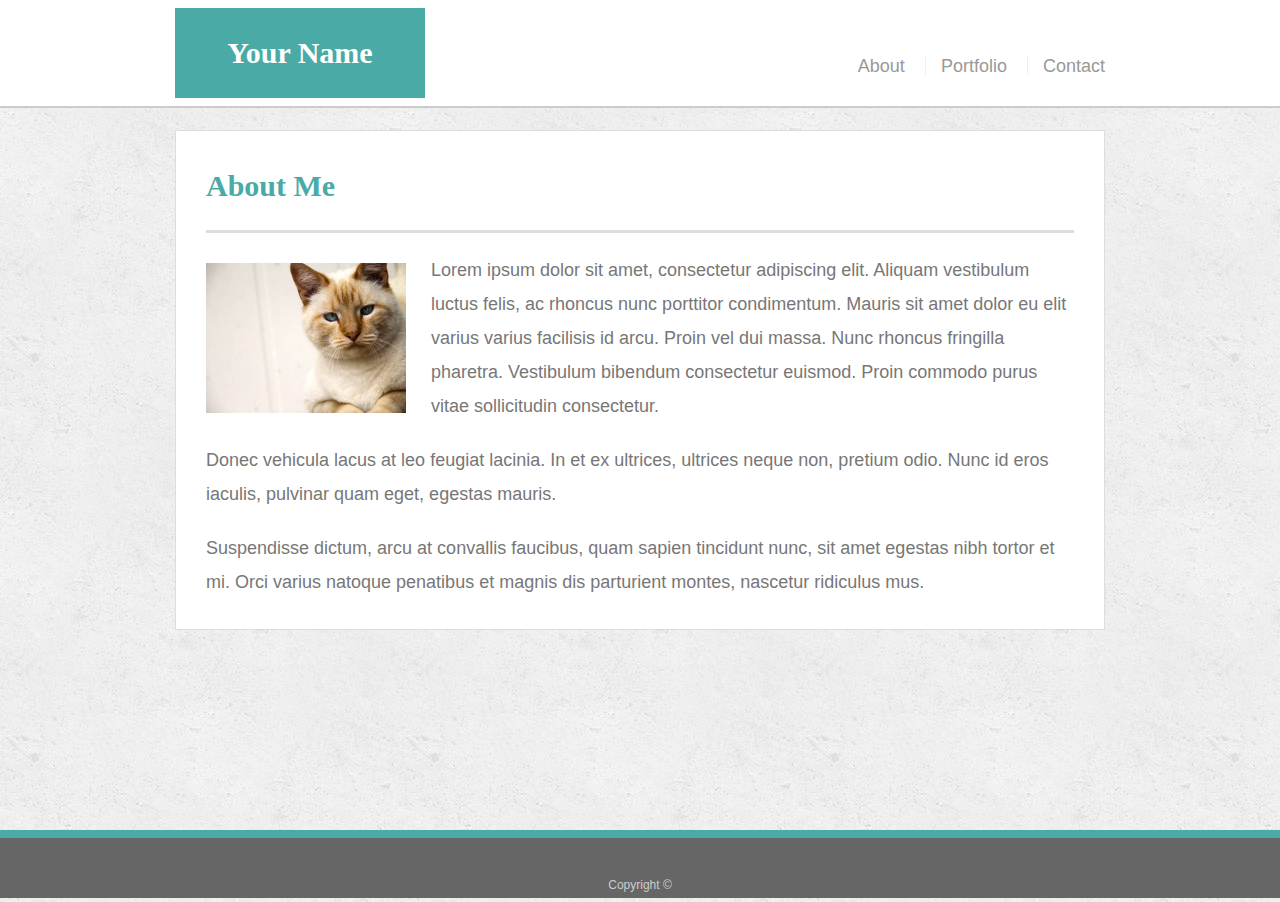
<file: index.html>
<!doctype html>
<html lang="en-us">

<head>
  <meta charset="UTF-8">
  <meta name="viewport" content="width=device-width, initial-scale=1">
  <title>About | Your Name</title>
  <link rel="stylesheet" href="https://maxcdn.bootstrapcdn.com/bootstrap/4.0.0/css/bootstrap.min.css">
  <link rel="stylesheet" type="text/css" href="assets/css/style.css">
</head>

<body>

  <header id="masthead" class="navbar">
    <div class="container">
      <a href="index.html" id="logo">Your Name</a>
      <nav>
        <a href="index.html">About</a>
        <a href="portfolio.html">Portfolio</a>
        <a href="contact.html">Contact</a>
      </nav>
    </div>
  </header>

  <div id="main-container" class="container">
    <section class="main-section">
      <h1>About Me</h1>

      <img src="assets/images/cat.jpg" class="auth-image" alt="Your Name">

      <p>Lorem ipsum dolor sit amet, consectetur adipiscing elit. Aliquam vestibulum luctus felis, ac rhoncus nunc porttitor condimentum. Mauris sit amet dolor eu elit varius varius facilisis id arcu. Proin vel dui massa. Nunc rhoncus fringilla pharetra. Vestibulum bibendum consectetur euismod. Proin commodo purus vitae sollicitudin consectetur.</p>

      <p>Donec vehicula lacus at leo feugiat lacinia. In et ex ultrices, ultrices neque non, pretium odio. Nunc id eros iaculis, pulvinar quam eget, egestas mauris.</p>

      <p>Suspendisse dictum, arcu at convallis faucibus, quam sapien tincidunt nunc, sit amet egestas nibh tortor et mi. Orci varius natoque penatibus et magnis dis parturient montes, nascetur ridiculus mus.</p>

    </section>

  </div>

  <footer>
    <div class="container">
      Copyright &copy; 
    </div>
  </footer>
</body>

</html>
</file>
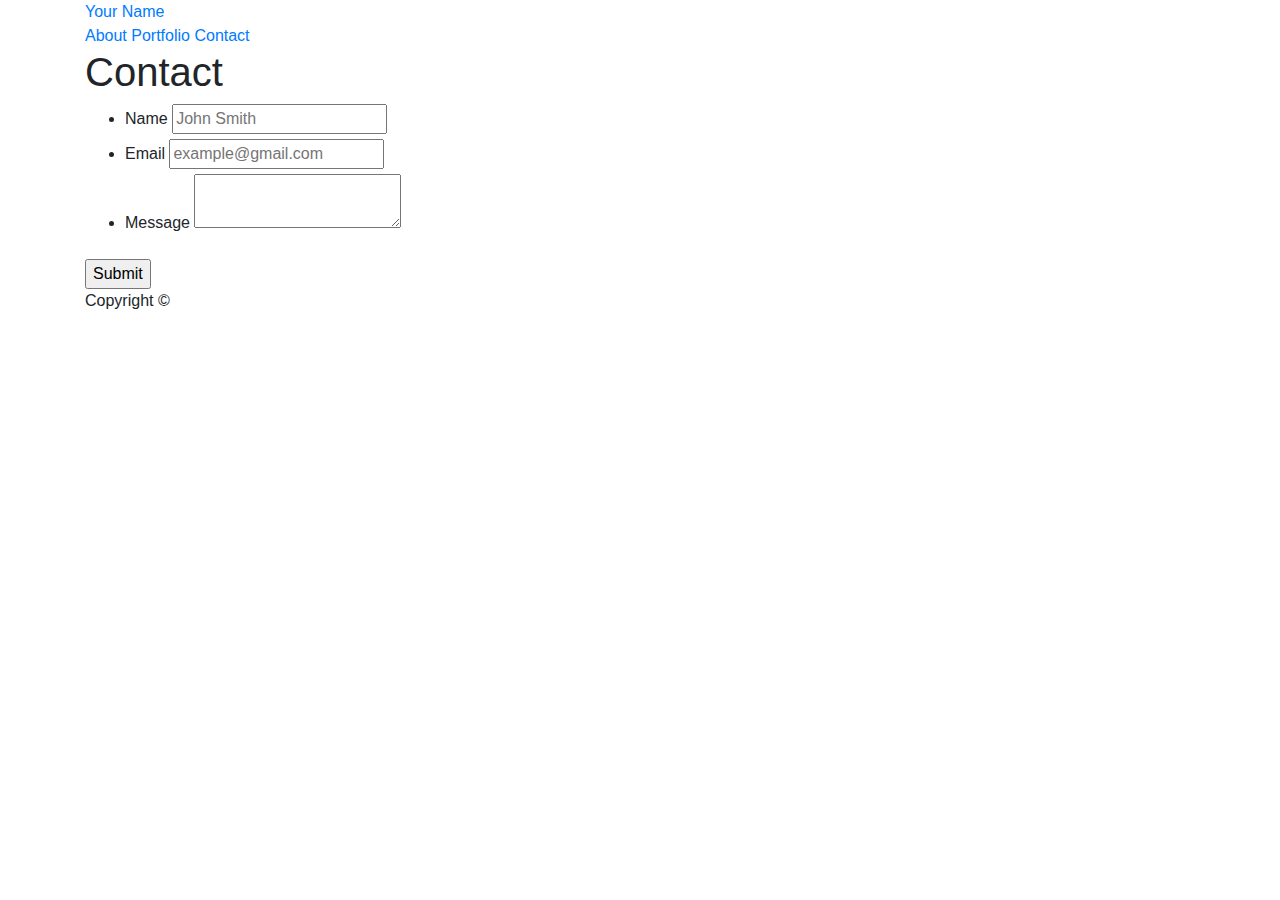
<file: contact.html>
<!doctype html>
<html lang="en-us">

<head>
  <meta charset="UTF-8">
  <meta name="viewport" content="width=device-width, initial-scale=1">
  <title>Contact | Your Name</title>
  <!--link rel="stylesheet" type="text/css" href="assets/css/style.css"-->
  <link rel="stylesheet" href="https://maxcdn.bootstrapcdn.com/bootstrap/4.0.0/css/bootstrap.min.css">
</head>

<body>

  <header id="masthead">
    <div class="container">
      <a href="index.html" id="logo">Your Name</a>
      <nav>
        <a href="index.html">About</a>
        <a href="portfolio.html">Portfolio</a>
        <a href="contact.html">Contact</a>
      </nav>
    </div>
  </header>

  <div id="main-container" class="container">
    <section class="main-section">
      <h1>Contact</h1>

      <form id="contact-form">
        <ul>
          <li>
            <label for="name">Name</label>
            <input type="text" id="name" name="name" placeholder="John Smith" required="required">
          </li>
          <li>
            <label for="email">Email</label>
            <input type="email" id="email" name="email" placeholder="example@gmail.com" required="required">
          </li>
          <li>
            <label for="message">Message</label>
            <textarea id="message" name="message" required="required"></textarea>
          </li>
        </ul>
        <input type="submit">
      </form>

    </section>

  </div>

  <footer>
    <div class="container">
      Copyright &copy; 
    </div>
  </footer>
</body>

</html>
</file>
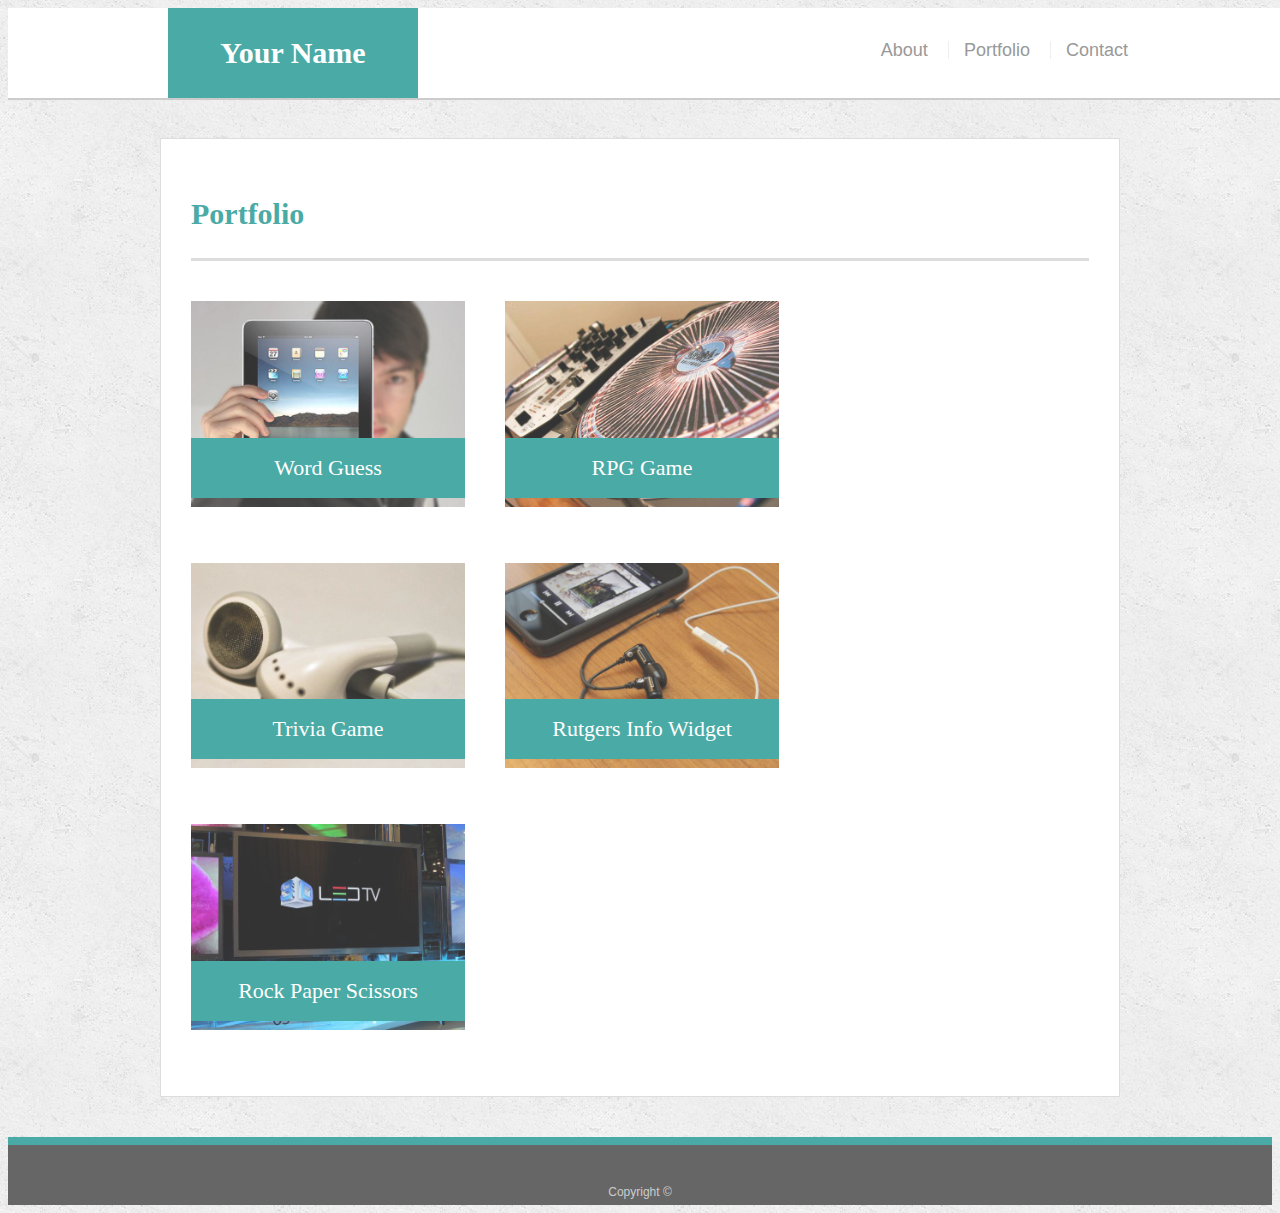
<file: portfolio.html>
<!doctype html>
<html lang="en-us">

<head>
  <meta charset="UTF-8">
  <meta name="viewport" content="width=device-width, initial-scale=1">
  <title>Portfolio | Your Name</title>
  <link rel="stylesheet" type="text/css" href="assets/css/style.css">
</head>

<body>

  <header id="masthead">
    <div class="container">
      <a href="index.html" id="logo">Your Name</a>
      <nav>
        <a href="index.html">About</a>
        <a href="portfolio.html">Portfolio</a>
        <a href="contact.html">Contact</a>
      </nav>
    </div>
  </header>

  <div id="main-container" class="container">
    <section class="main-section">
      <h1>Portfolio</h1>

      <div class="work">
        <img src="assets/images/technics-q-c-640-480-1.jpg" alt="Word Guess">

        <h3>Word Guess</h3>
      </div>
      <div class="work">
        <img src="assets/images/technics-q-c-640-480-2.jpg" alt="RPG Game">

        <h3>RPG Game</h3>
      </div>
      <div class="work">
        <img src="assets/images/technics-q-c-640-480-5.jpg" alt="Trivia Game">

        <h3>Trivia Game</h3>
      </div>
      <div class="work">
        <img src="assets/images/technics-q-c-640-480-7.jpg" alt="Rutgers Info Widget">

        <h3>Rutgers Info Widget</h3>
      </div>
      <div class="work">
        <img src="assets/images/technics-q-c-640-480-9.jpg" alt="Rock Paper Scissors">

        <h3>Rock Paper Scissors</h3>
      </div>

    </section>

  </div>

  <footer>
    <div class="container">
      Copyright &copy;
    </div>
  </footer>
</body>

</html>
</file>
<file: assets/css/style.css>
body {
  font-family: Arial, "Helvetica Neue", Helvetica, sans-serif;
  font-size: 18px;
  line-height: 34px;
  color: #777777;
  background: url("../images/concrete_seamless.png");
}

* {
  box-sizing: border-box;
}

/* general */

.container {
  width: 100%;
  max-width: 960px;
  margin: 0 auto;
  clear: both;
}

h1,
h2,
h3,
p {
  margin-bottom: 20px;
}

p:last-child {
  margin-bottom: 0;
}

h1,
h2,
h3 {
  font-family: Georgia, Times, "Times New Roman", serif;
  font-weight: 700;
  color: #4aaaa5;
}

h1 {
  padding-bottom: 20px;
  font-size: 30px;
  line-height: 49px;
  border-bottom: 3px solid #dddddd;
}

h2,
h3 {
  font-size: 22px;
}

/* header */

#masthead {
  position: fixed;
  z-index: 99;
  width: 100%;
  margin: 0 0 30px;
  overflow: auto;
  color: #ffffff;
  background: #ffffff;
  border-bottom: 2px solid #cccccc;
}

#logo {
  float: left;
  width: 250px;
  height: 90px;
  font-family: Georgia, Times, "Times New Roman", serif;
  font-size: 30px;
  font-weight: 700;
  line-height: 90px;
  color: #ffffff;
  text-align: center;
  text-decoration: none;
  background: #4aaaa5;
}

nav {
  float: right;
  margin-top: 25px;
}

nav a {
  display: inline-block;
  padding-left: 15px;
  margin-left: 15px;
  line-height: 18px;
  color: #999;
  text-decoration: none;
  border-left: 1px solid #efefef;
}

nav a:first-child {
  border-left: 0 none;
}

/* footer */

footer {
  padding: 30px 0;
  clear: both;
  font-size: 12px;
  color: #ffffff;
  color: #cccccc;
  text-align: center;
  background: #666666;
  border-top: 8px solid #4aaaa5;
  height: 50px;
}

h3, h2 {
  padding-bottom: 20px;
  margin-bottom: 15px;
  line-height: 22px;
  border-bottom: 2px solid #eeeeee;
}

/* main */

#main-container {
  padding-top: 130px;
  min-height: calc(100vh - 70px);
}

.main-section {
  float: left;
  width: 100%;
  max-width: 960px;
  padding: 30px;
  margin: 0 0 40px;
  background: #ffffff;
  border: 1px solid #dddddd;
}

/* portfolio page */

.work {
  position: relative;
  float: left;
  width: 274px;
  margin: 20px 0 25px;
  overflow: auto;
}

.work:nth-child(even) {
  margin-right: 40px;
}

.work img {
  width: 100%;
  border: 0 none;
  opacity: 0.8;
}

.work h3 {
  position: absolute;
  bottom: 20px;
  width: 100%;
  padding: 15px;
  margin-bottom: 0;
  font-weight: 300;
  line-height: 30px;
  color: #ffffff;
  text-align: center;
  background: #4aaaa5;
  border-bottom: 0;
}

.auth-image {
  float: left;
  width: 200px;
  height: auto;
  margin-top: 10px;
  margin-right: 25px;
}

/* contact page */

#contact-form ul {
  margin-bottom: 20px;
}

#contact-form li {
  margin-bottom: 10px;
}

label,
input[type=text],
input[type=email],
textarea {
  display: block;
  width: 100%;
}

input[type=text],
input[type=email],
textarea {
  height: 35px;
  padding: 0 10px;
  font-size: 14px;
  border: 1px solid #dddddd;
}

textarea {
  height: 200px;
}

input[type=submit] {
  padding: 10px 30px;
  font-size: 18px;
  color: #ffffff;
  cursor: pointer;
  background: #4aaaa5;
  border: 0 none;
}

@media only screen and (max-width: 980px) {
  #main-container {
    max-widths: 980px;
  }
}

@media only screen and (max-width: 768px) {
  #main-container {
    max-widths: 768px;
  }
}

@media only screen and (max-width: 640px) {
  #main-container {
    max-widths: 640px;
  }
}
</file>
